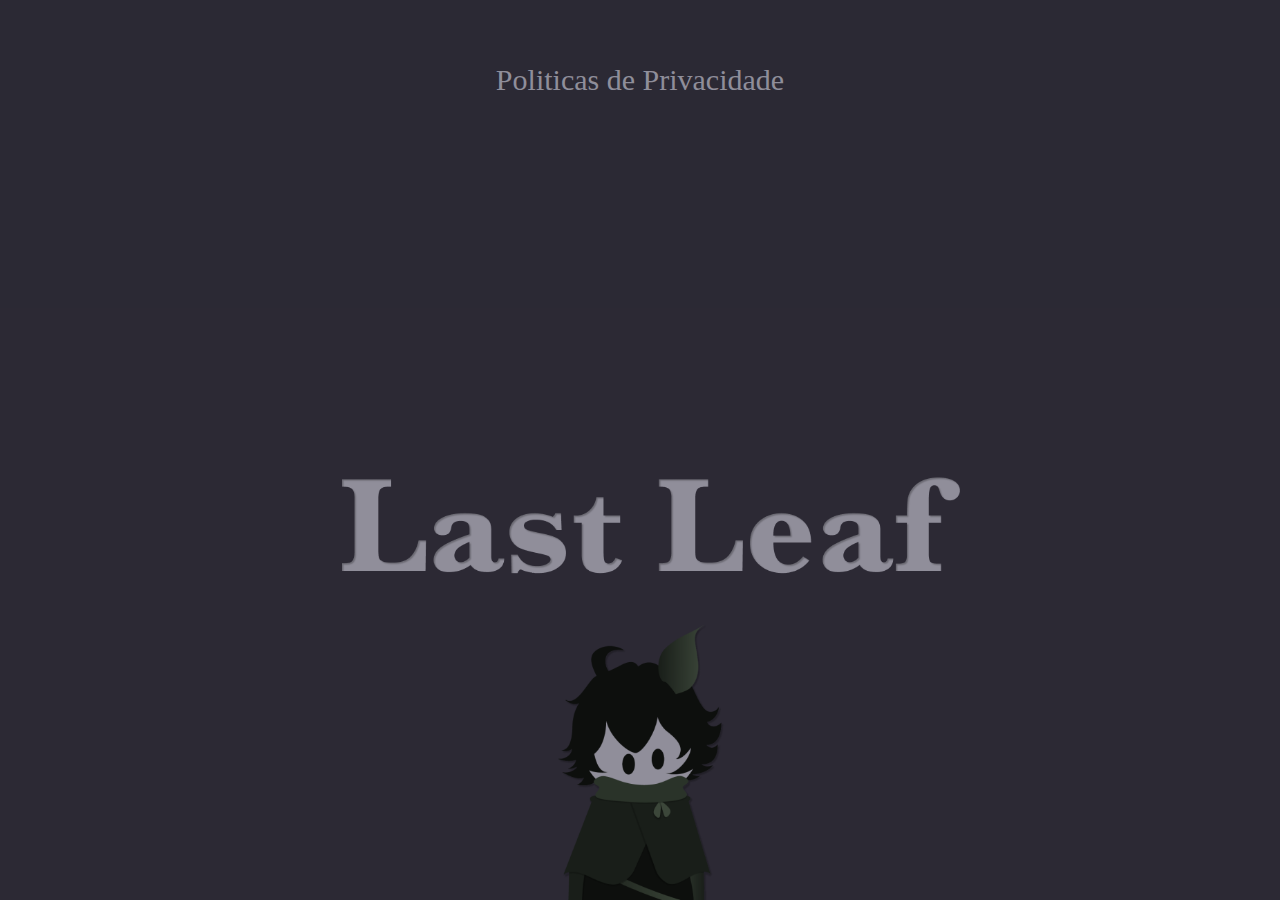
<file: index.html>
<!DOCTYPE html>
<html lang="pt-br">
<head>
    <meta charset="UTF-8">
    <meta http-equiv="X-UA-Compatible" content="IE=edge">
    <meta name="viewport" content="width=device-width, initial-scale=1.0">
    <link rel="stylesheet" href="style.css">
    <link rel="icon" href="./assets/favicon.ico" />

    <title>Last Leaf</title>
</head>
<body>
    <section class="menu">
        <a href="politicasPrivacidade.html"><p id="menuSelecionado">Politicas de Privacidade</p></a>
    </section>
    <section class="banner">
        <img src="assets/home.png" alt="banner Last Leaf">
    </section>
</body>
</html>
</file>
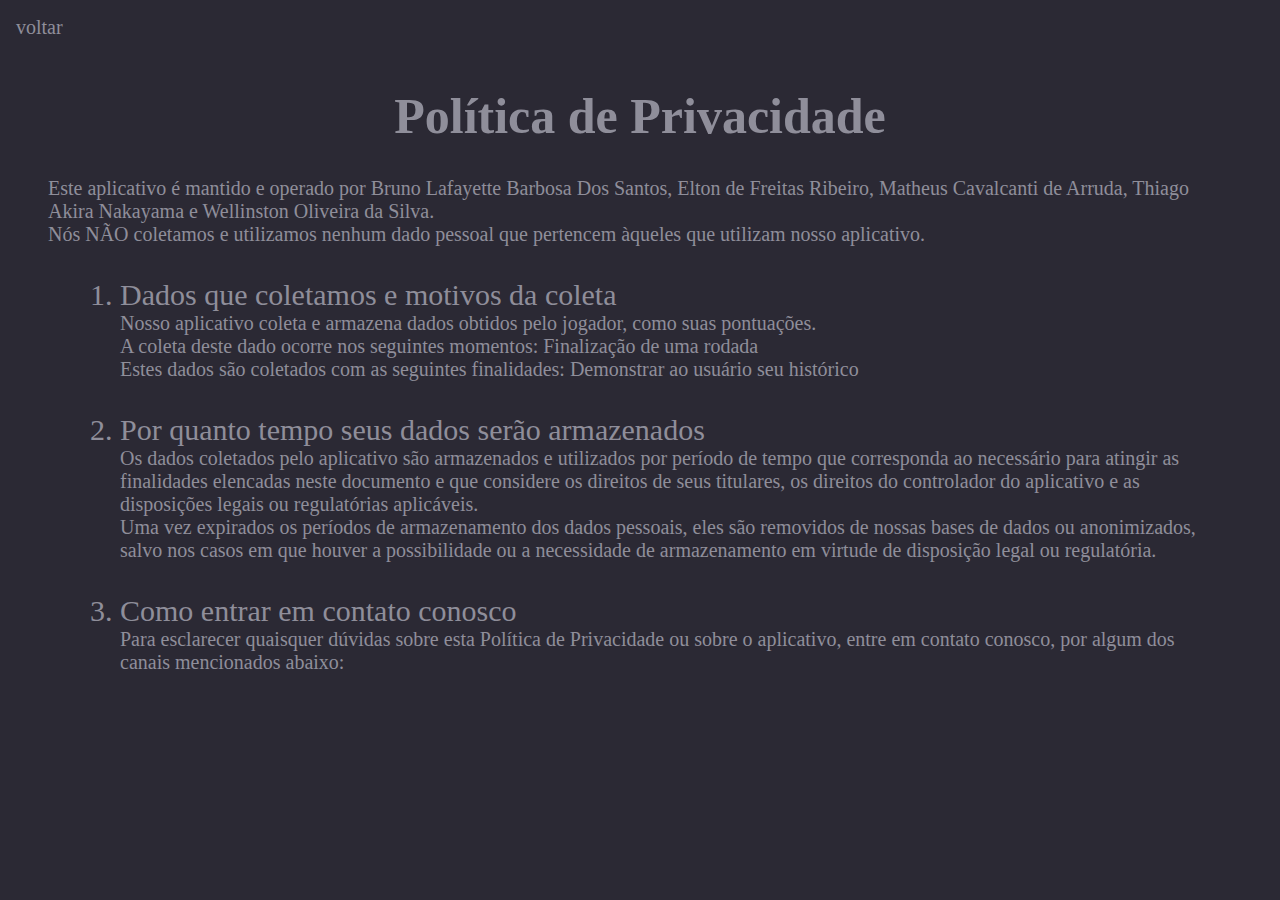
<file: politicasPrivacidade.html>
<!DOCTYPE html>
<html lang="pt-br">
<head>
    <meta charset="UTF-8">
    <meta http-equiv="X-UA-Compatible" content="IE=edge">
    <meta name="viewport" content="width=device-width, initial-scale=1.0">
    <link rel="stylesheet" href="stylePoliticasPrivacidades.css">

    <title>Last Leaf</title>
</head>
<body>
    <section>
        <nav class="menu">
            <a href="./index.html"><p id="menuSelecionado">voltar</p></a>
        </nav>
    </section>
    <section class="politica">
        <h1>Política de Privacidade </h1>
        <p>Este aplicativo é mantido e operado por Bruno Lafayette Barbosa Dos Santos, Elton de Freitas Ribeiro, Matheus Cavalcanti de Arruda, Thiago Akira Nakayama e Wellinston Oliveira da Silva.</p>
        <p>Nós NÃO coletamos e utilizamos nenhum dado pessoal que pertencem àqueles que utilizam nosso aplicativo.</p>
        <ol>
            <li> Dados que coletamos e motivos da coleta
                <p>Nosso aplicativo coleta e armazena dados obtidos pelo jogador, como suas pontuações. </p>
                <p>A coleta deste dado ocorre nos seguintes momentos: Finalização de uma rodada</p>
                <p>Estes dados são coletados com as seguintes finalidades: Demonstrar ao usuário seu histórico</p>
            </li>
            <li>
                Por quanto tempo seus dados serão armazenados

                <p>Os dados coletados pelo aplicativo são armazenados e utilizados por período de tempo que corresponda ao necessário para atingir as finalidades elencadas neste documento e que considere os direitos de seus titulares, os direitos do controlador do aplicativo e as disposições legais ou regulatórias aplicáveis.</p>
                <p>Uma vez expirados os períodos de armazenamento dos dados pessoais, eles são removidos de nossas bases de dados ou anonimizados, salvo nos casos em que houver a possibilidade ou a necessidade de armazenamento em virtude de disposição legal ou regulatória.</p>
            </li>

            <li>
                Como entrar em contato conosco
                <p>Para esclarecer quaisquer dúvidas sobre esta Política de Privacidade ou sobre o aplicativo, entre em contato conosco, por algum dos canais mencionados abaixo:</p>
            </li>

        </ol>
    </section>
</body>
</html>
</file>
<file: style.css>
*{
    font-family: 'Baskervville', serif;
    background-color: #2b2934;
    box-sizing: border-box;
    margin: 0;
}



#menuSelecionado:hover{
    color: #CFE8c5;
}
#menuSelecionado:hover:active{
    color: #3c473a;
    
}

.menu{
    display: flex;
    justify-content: center;
    align-items: center;
    height: 80px;
}

.menu a{
    text-decoration: none;
}

.menu p{
    color: #8f8e9a;
    margin-top: 5rem;
    text-align: right;
    font-size: 30px;
}

.banner img {
    width: 100vw;
    position:absolute;
    bottom: 0;
}

@media screen and (max-width: 900px) {
    .menu p{
        font-size: 18px;
    }
}
</file>
<file: stylePoliticasPrivacidades.css>
*{
    font-family: 'Baskervville', serif;
    background-color: #2b2934;
    box-sizing: border-box;
    margin: 0;
}

.menu p{
    margin: 1rem;
}

.menu a{
    text-decoration: none;
}



.politica{
    margin: 3rem;
}

.politica h1{
    text-align: center;
    color: #8f8e9a;
    margin-bottom: 2rem;
    font-size: 50px;
}

li{
    margin: 2rem 2rem;
    color: #8f8e9a;
    font-size: 30px;
}

p{
    color: #8f8e9a;
    font-size: 20px;
}


#menuSelecionado:hover{
    color: #CFE8c5;
}
#menuSelecionado:hover:active{
    color: #3c473a;
    
}


@media screen and (max-width: 900px) {

    .politica{
        margin: 1rem;
    }

    .politica h1{
        margin: 2rem;
        font-size: 28px;
    }

    p{
        font-size: 14px;
    }

    li{
        font-size: 18px;
        padding: 0%;
    }

    ol{
        padding: 0%;
    }

}
</file>
